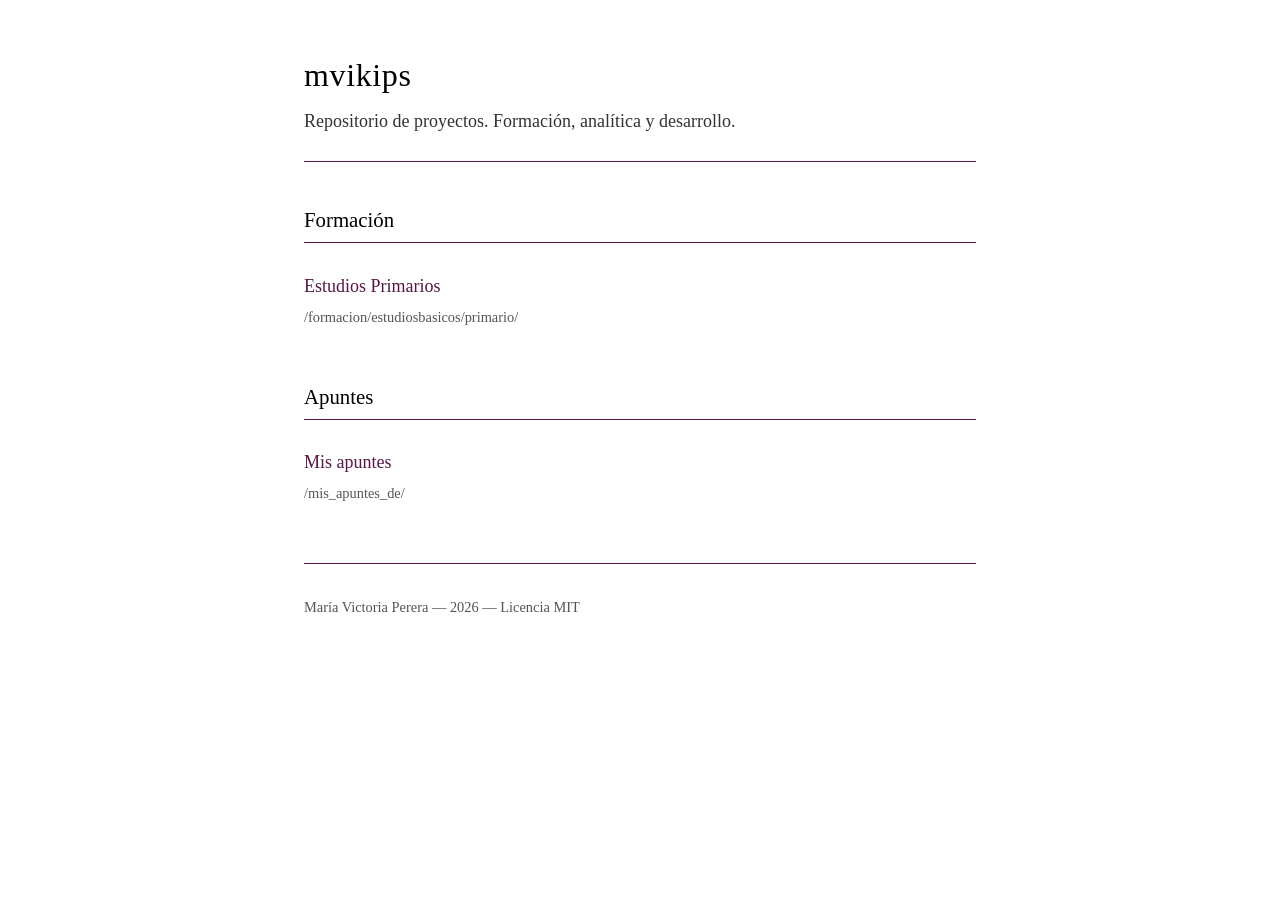
<file: index.html>
<!DOCTYPE html>
<html lang="es">
<head>
  <meta charset="UTF-8">
  <meta name="viewport" content="width=device-width, initial-scale=1.0">
  <title>mvikips</title>
  <meta name="description" content="Repositorio de proyectos. Formación, analítica y desarrollo.">
  <style>
    :root {
      --blanco: #FFFFFF;
      --negro: #000000;
      --gris-oscuro: #333333;
      --gris-medio: #555555;
      --ciruela: #581845;
    }
    * { box-sizing: border-box; }
    body {
      margin: 0 auto;
      padding: 3rem 1.5rem;
      max-width: 720px;
      background: var(--blanco);
      color: var(--negro);
      font-family: "Times New Roman", Times, serif;
      font-size: 18px;
      line-height: 1.7;
    }
    header {
      border-bottom: 1px solid var(--ciruela);
      padding-bottom: 1.5rem;
      margin-bottom: 2rem;
    }
    header h1 {
      font-size: 2rem;
      font-weight: normal;
      margin: 0 0 0.25rem 0;
      letter-spacing: 0.02em;
    }
    header p {
      color: var(--gris-oscuro);
      margin: 0;
    }
    h2 {
      font-size: 1.3rem;
      font-weight: normal;
      border-bottom: 1px solid var(--ciruela);
      padding-bottom: 0.3rem;
      margin-top: 2.5rem;
    }
    ul {
      list-style: none;
      padding-left: 0;
    }
    li {
      padding: 0.6rem 0;
      border-bottom: 1px solid var(--gris-medio);
    }
    li:last-child {
      border-bottom: none;
    }
    a {
      color: var(--ciruela);
      text-decoration: none;
      border-bottom: 1px solid transparent;
    }
    a:hover {
      border-bottom-color: var(--ciruela);
    }
    .ruta {
      display: block;
      color: var(--gris-medio);
      font-size: 0.9rem;
      margin-top: 0.2rem;
    }
    footer {
      border-top: 1px solid var(--ciruela);
      padding-top: 1rem;
      margin-top: 3rem;
      color: var(--gris-medio);
      font-size: 0.9rem;
    }
  </style>
</head>
<body>

  <header>
    <h1>mvikips</h1>
    <p>Repositorio de proyectos. Formación, analítica y desarrollo.</p>
  </header>

  <main>

    <section>
      <h2>Formación</h2>
      <ul>
        <li>
          <a href="formacion/estudiosbasicos/primario/">Estudios Primarios</a>
          <span class="ruta">/formacion/estudiosbasicos/primario/</span>
        </li>
      </ul>
    </section>

    <section>
      <h2>Apuntes</h2>
      <ul>
        <li>
          <a href="mis_apuntes_de/">Mis apuntes</a>
          <span class="ruta">/mis_apuntes_de/</span>
        </li>
      </ul>
    </section>

  </main>

  <footer>
    <p>María Victoria Perera — 2026 — Licencia MIT</p>
  </footer>

</body>
</html>
</file>
